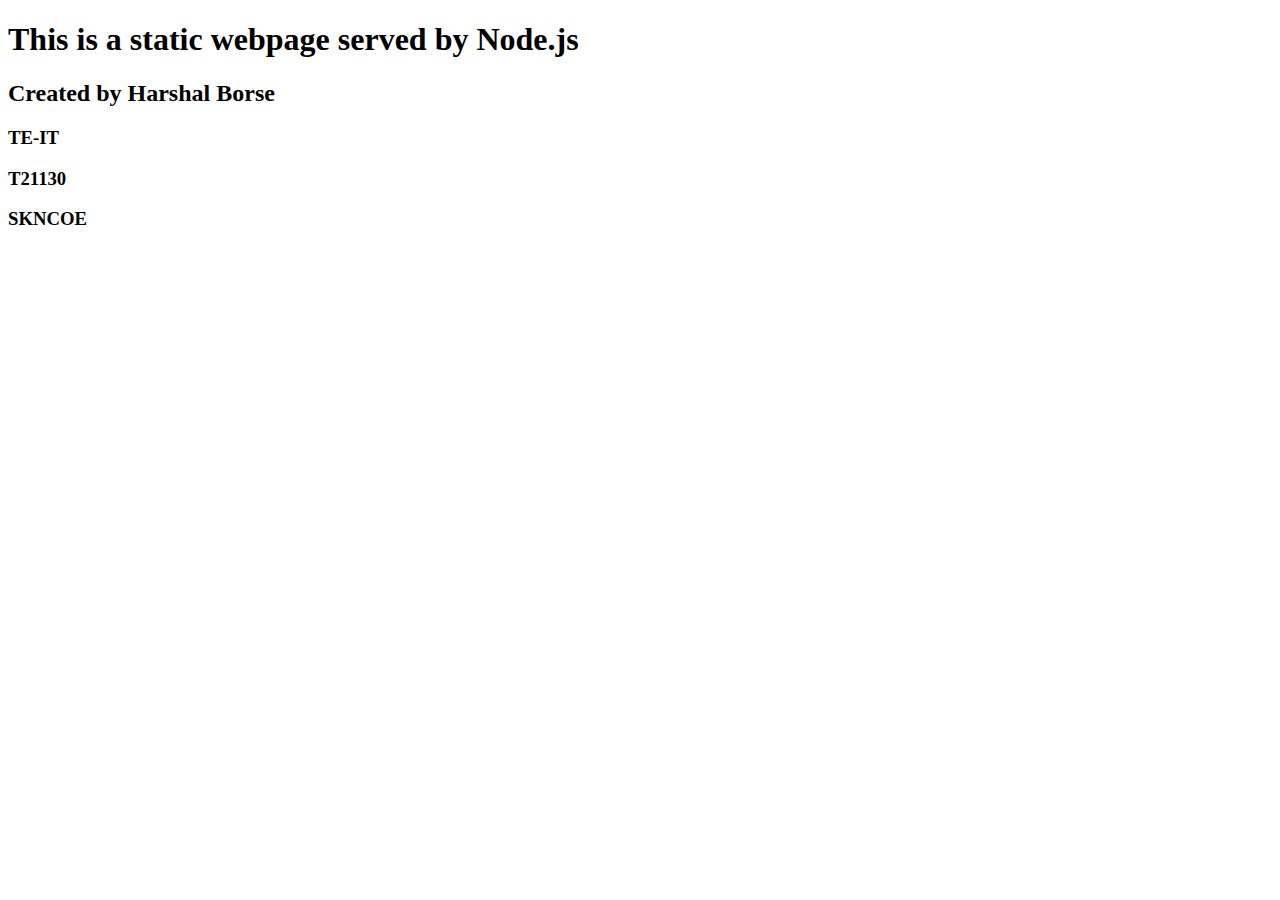
<file: 6. Node Js (Static website)/index.html>
<!DOCTYPE html>    
<html lang = "en">
    <head>
        <title>
            My HTML Page
        </title>
    </head>
    <body >
        <h1>This is a static webpage served by Node.js</h1>
        <h2>Created by Harshal Borse</h2>
        <h3>TE-IT</h3>
        <h3>T21130</h3>
        <h3>SKNCOE</h3>
    </body>
</html>
</file>
